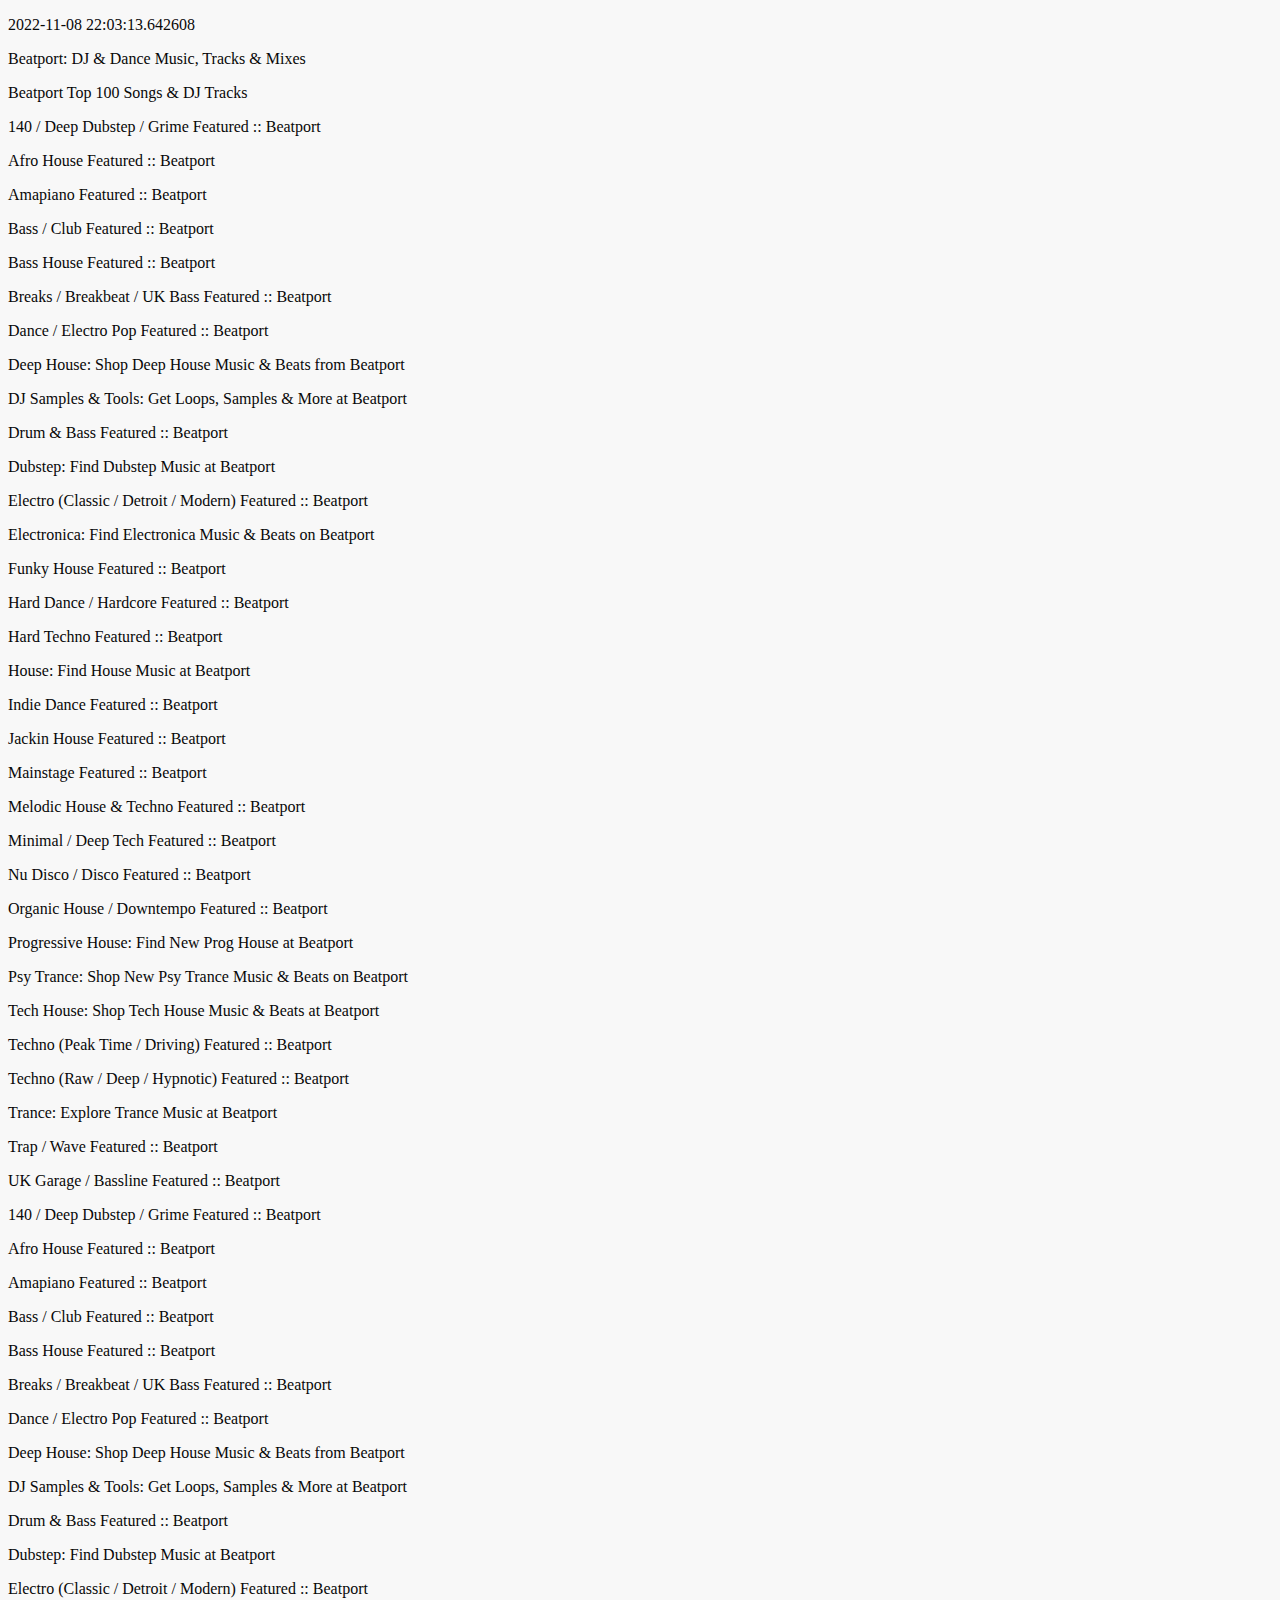
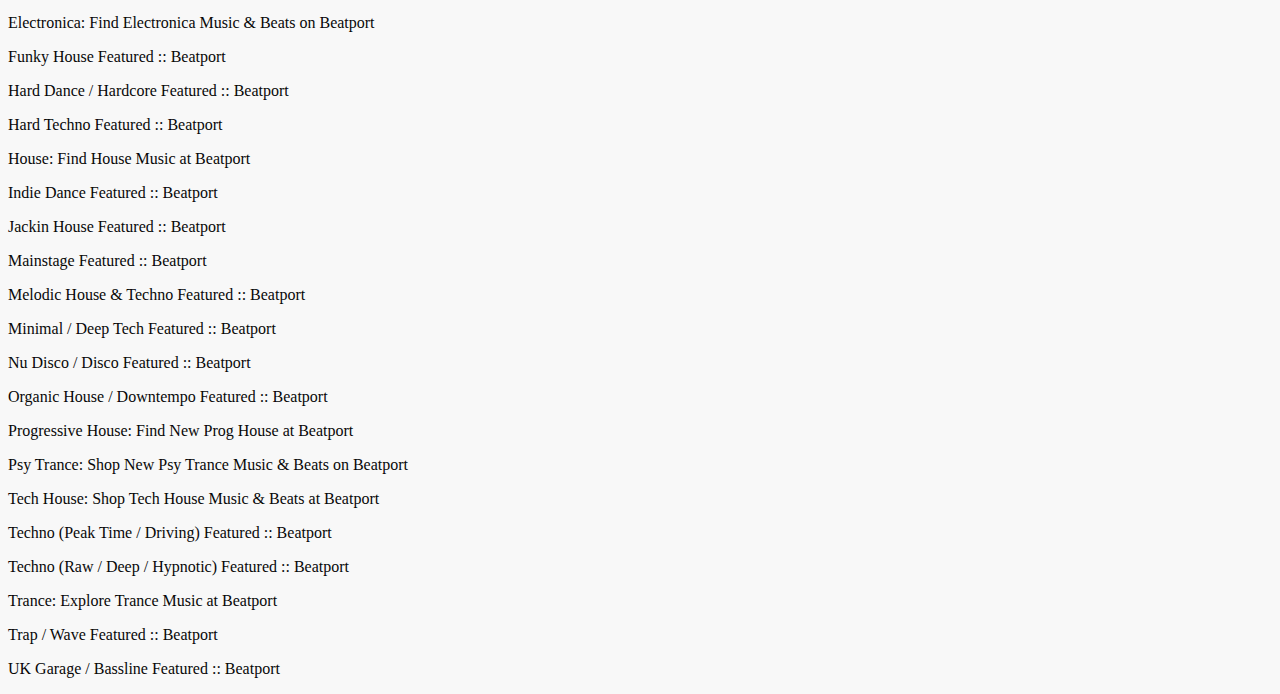
<file: index.html>
<!doctype html><html lang=en><title>Actions Playground</title><link rel=stylesheet href=static/style.css><p>2022-11-08 22:03:13.642608<p>Beatport: DJ &amp; Dance Music, Tracks &amp; Mixes<p>Beatport Top 100 Songs &amp; DJ Tracks<p>140 / Deep Dubstep / Grime Featured :: Beatport<p>Afro House Featured :: Beatport<p>Amapiano Featured :: Beatport<p>Bass / Club Featured :: Beatport<p>Bass House Featured :: Beatport<p>Breaks / Breakbeat / UK Bass Featured :: Beatport<p>Dance / Electro Pop Featured :: Beatport<p>Deep House: Shop Deep House Music &amp; Beats from Beatport<p>DJ Samples &amp; Tools: Get Loops, Samples &amp; More at Beatport<p>Drum &amp; Bass Featured :: Beatport<p>Dubstep: Find Dubstep Music at Beatport<p>Electro (Classic / Detroit / Modern) Featured :: Beatport<p>Electronica: Find Electronica Music &amp; Beats on Beatport<p>Funky House Featured :: Beatport<p>Hard Dance / Hardcore Featured :: Beatport<p>Hard Techno Featured :: Beatport<p>House: Find House Music at Beatport<p>Indie Dance Featured :: Beatport<p>Jackin House Featured :: Beatport<p>Mainstage Featured :: Beatport<p>Melodic House &amp; Techno Featured :: Beatport<p>Minimal / Deep Tech Featured :: Beatport<p>Nu Disco / Disco Featured :: Beatport<p>Organic House / Downtempo Featured :: Beatport<p>Progressive House: Find New Prog House at Beatport<p>Psy Trance: Shop New Psy Trance Music &amp; Beats on Beatport<p>Tech House: Shop Tech House Music &amp; Beats at Beatport<p>Techno (Peak Time / Driving) Featured :: Beatport<p>Techno (Raw / Deep / Hypnotic) Featured :: Beatport<p>Trance: Explore Trance Music at Beatport<p>Trap / Wave Featured :: Beatport<p>UK Garage / Bassline Featured :: Beatport<p>140 / Deep Dubstep / Grime Featured :: Beatport<p>Afro House Featured :: Beatport<p>Amapiano Featured :: Beatport<p>Bass / Club Featured :: Beatport<p>Bass House Featured :: Beatport<p>Breaks / Breakbeat / UK Bass Featured :: Beatport<p>Dance / Electro Pop Featured :: Beatport<p>Deep House: Shop Deep House Music &amp; Beats from Beatport<p>DJ Samples &amp; Tools: Get Loops, Samples &amp; More at Beatport<p>Drum &amp; Bass Featured :: Beatport<p>Dubstep: Find Dubstep Music at Beatport<p>Electro (Classic / Detroit / Modern) Featured :: Beatport<p>Electronica: Find Electronica Music &amp; Beats on Beatport<p>Funky House Featured :: Beatport<p>Hard Dance / Hardcore Featured :: Beatport<p>Hard Techno Featured :: Beatport<p>House: Find House Music at Beatport<p>Indie Dance Featured :: Beatport<p>Jackin House Featured :: Beatport<p>Mainstage Featured :: Beatport<p>Melodic House &amp; Techno Featured :: Beatport<p>Minimal / Deep Tech Featured :: Beatport<p>Nu Disco / Disco Featured :: Beatport<p>Organic House / Downtempo Featured :: Beatport<p>Progressive House: Find New Prog House at Beatport<p>Psy Trance: Shop New Psy Trance Music &amp; Beats on Beatport<p>Tech House: Shop Tech House Music &amp; Beats at Beatport<p>Techno (Peak Time / Driving) Featured :: Beatport<p>Techno (Raw / Deep / Hypnotic) Featured :: Beatport<p>Trance: Explore Trance Music at Beatport<p>Trap / Wave Featured :: Beatport<p>UK Garage / Bassline Featured :: Beatport</p><script>console.log("Hello!"),console.log("How are you?")</script>
</file>
